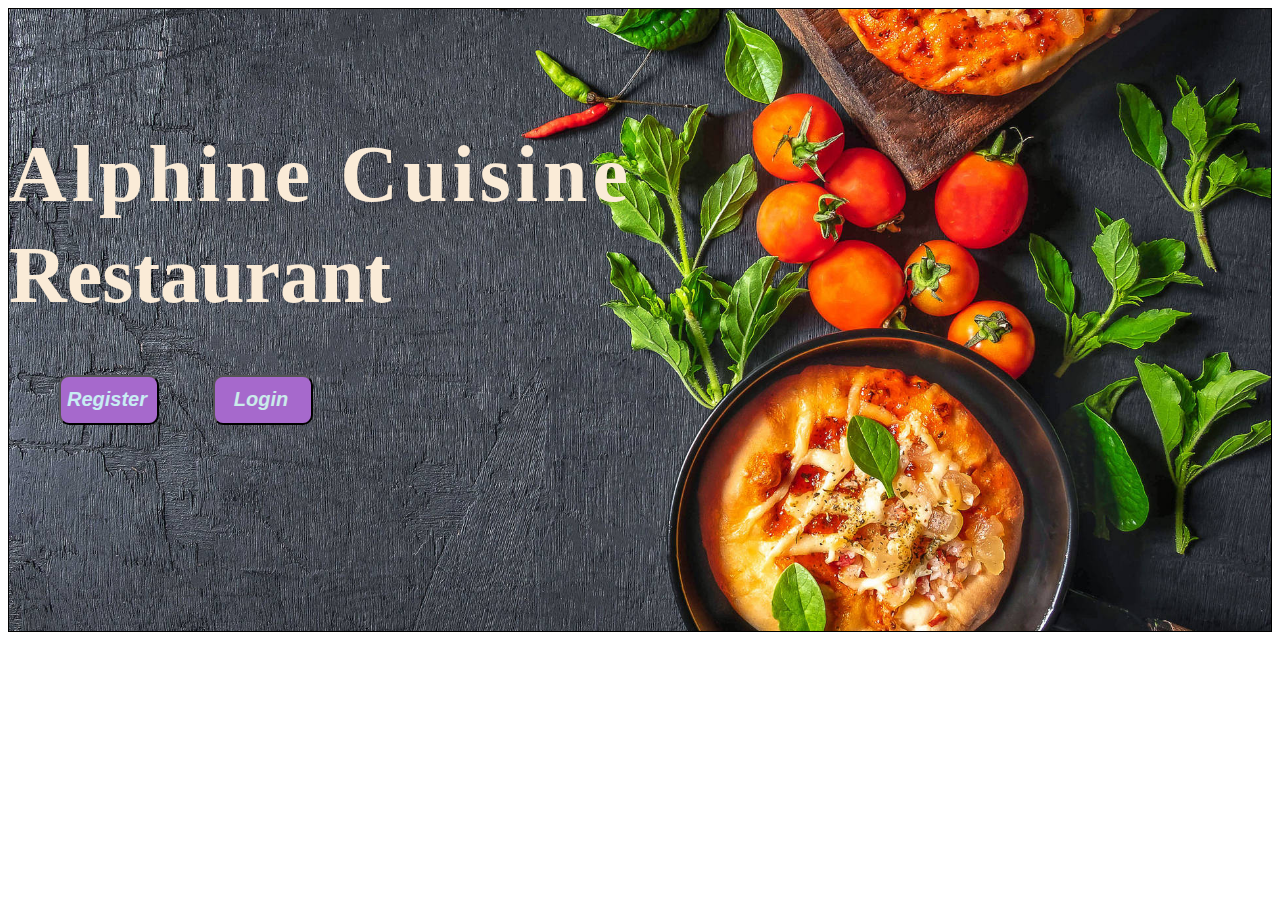
<file: index.html>
<!DOCTYPE html>
<html lang="en">
<head>
    <meta charset="UTF-8">
    <meta name="viewport" content="width=device-width, initial-scale=1.0">
    <title>Alphine Cuisine</title>
    <link rel="stylesheet" href="style.css">
</head>
<body>
    <div id="box">
        <h1 id="Alphine">Alphine Cuisine</h1>
        <h1 id="Restaurant">Restaurant</h1>
        <button id="Register"><a href="Register.html">Register</a></button>
        <button id="Login"><a href="Login.html">Login</a></button>
    </div>
</body>
</html>
</file>
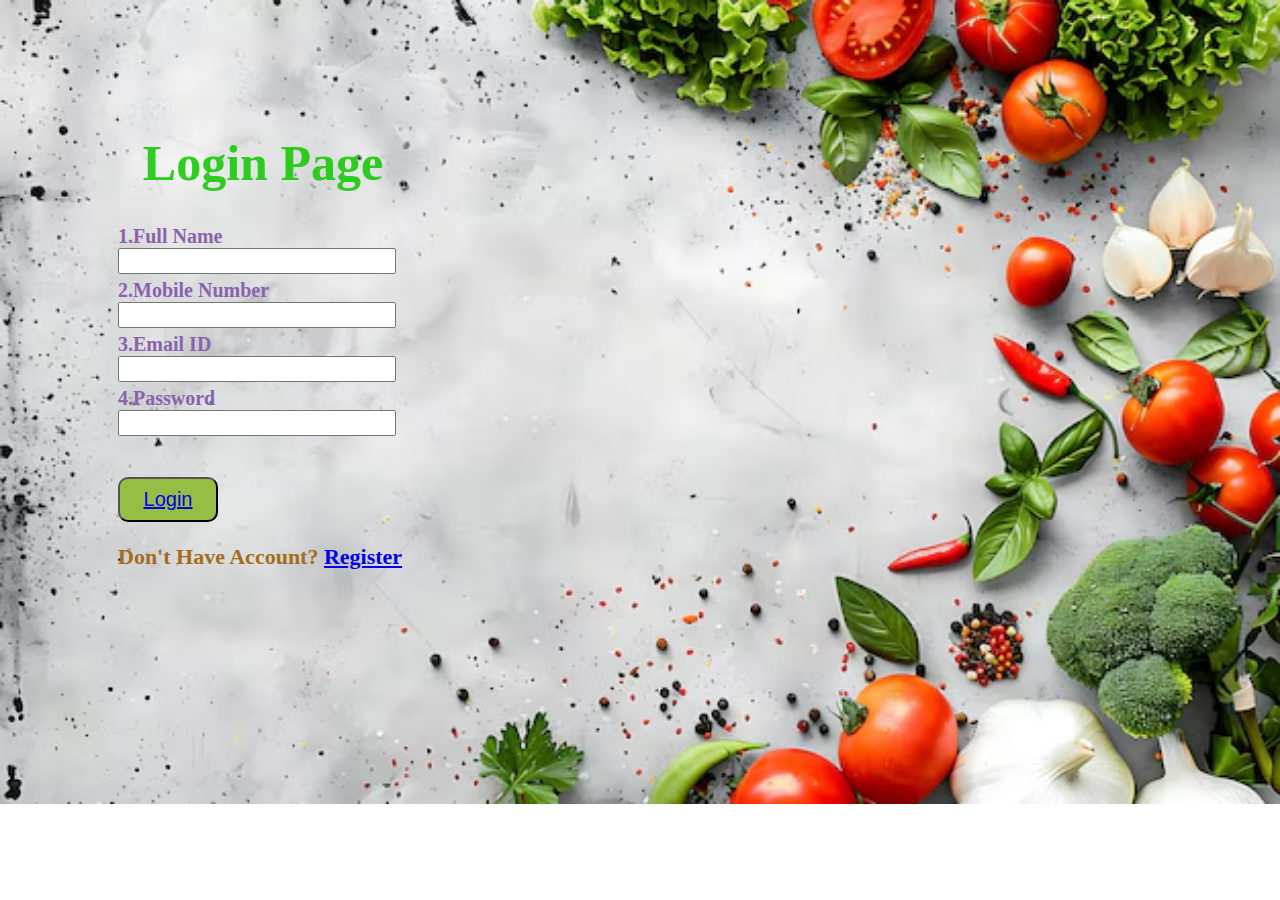
<file: Login.html>
<!DOCTYPE html>
<html lang="en">
<head>
    <meta charset="UTF-8">
    <meta name="viewport" content="width=device-width, initial-scale=1.0">
    <title>Login</title>
    <link rel="stylesheet" href="Register.css">
</head>
<body>
    <form action="">
        <h1>Login Page</h1>
        <label for="">1.Full Name</label><br>
        <input type="text"><br>
        <label for="">2.Mobile Number</label><br>
        <input type="tel"><br>
        <label for="">3.Email ID</label><br>
        <input type="email"><br>
        <label for="">4.Password</label><br>
        <input type="password"><br><br><br>
        <button><a href="mainpage.html">Login</a></button>
        <p>Don't Have Account? <a href="Register.html">Register</a></p>
    </form>
</body>
</html>
</file>
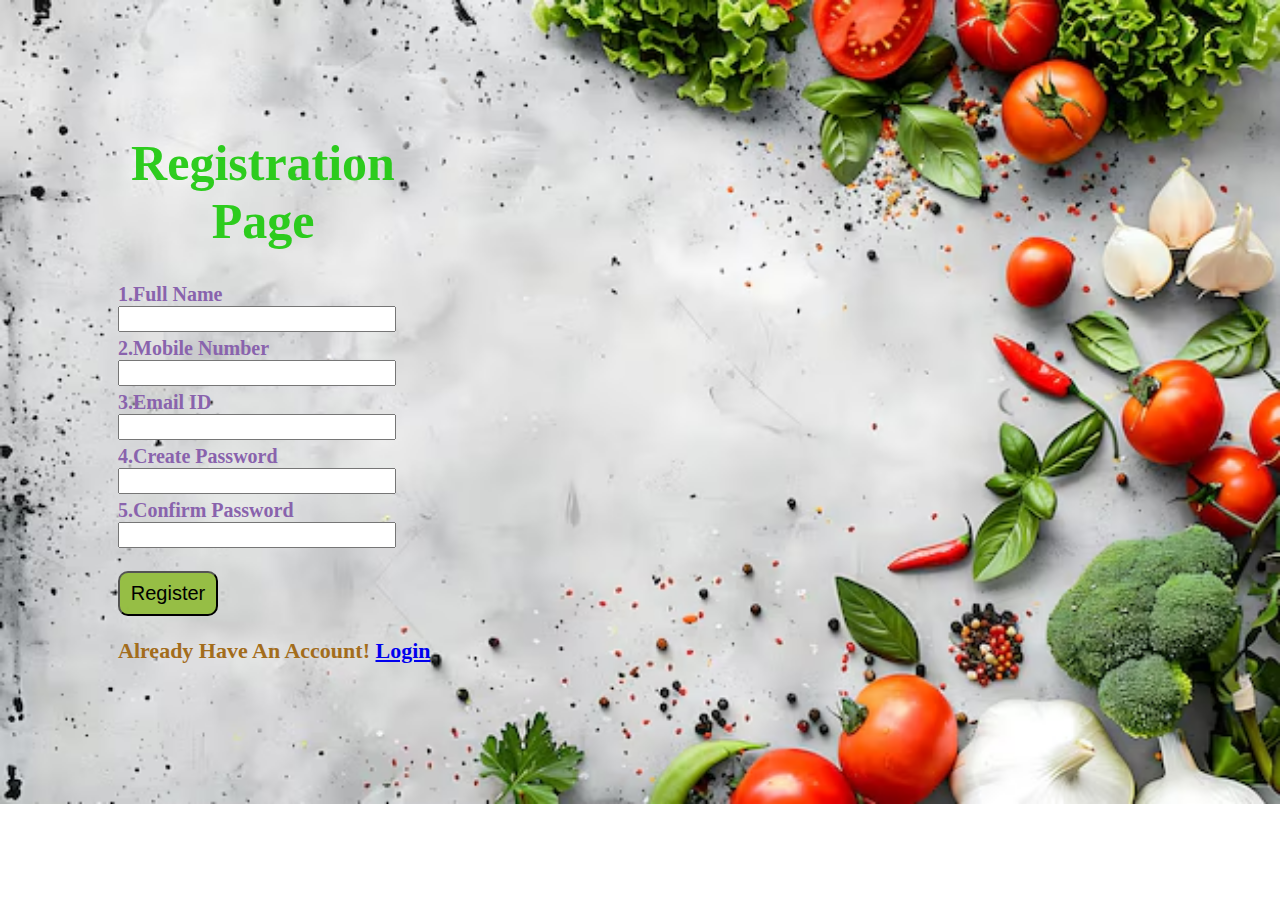
<file: Register.html>
<!DOCTYPE html>
<html lang="en">
<head>
    <meta charset="UTF-8">
    <meta name="viewport" content="width=device-width, initial-scale=1.0">
    <title>Register</title>
    <link rel="stylesheet" href="Register.css">
</head>
<body>
    <form action="">
        <h1>Registration Page</h1>
        <label for="">1.Full Name</label><br>
        <input type="text"><br>
        <label for="">2.Mobile Number</label><br>
        <input type="tel"><br>
        <label for="">3.Email ID</label><br>
        <input type="email"><br>
        <label for="">4.Create Password</label><br>
        <input type="password"><br>
        <label for="">5.Confirm Password</label><br>
        <input type="password"><br><br>
        <button>Register</button>
        <p>Already Have An Account! <a href="Login.html">Login</a></p>
    </form>
</body>
</html>
</file>
<file: style.css>
#box{
    border: solid 1px;
    height: 622px;
    background-image: url(apline.jpg);
    background-repeat: no-repeat;
    background-size: 100%, 622px;
}
#Alphine{
    margin-top: 100px;
    color: antiquewhite;
    font-size: 80px;
    font-family: 'Times New Roman';
    font-weight: bold;
    letter-spacing: 5px;
    padding-top: 20px;
    margin-bottom: 10px;
}
#Restaurant{
    font-size: 80px;
    color: antiquewhite;
    padding-bottom: 0.10px;
    margin-top: 10px;
}
#Register,#Login{
    height: 50px;
    width: 100px;
    background-color: rgb(166, 105, 204);
    font-style: oblique;
    font-size: 20px;
    padding-right: 10px;
    margin-left: 50px;
    border-radius: 10px;

}
#Register a{
    color: rgb(200, 236, 243);
    font-weight: bold;
    text-decoration: none;
}
#Login a{
    color: rgb(202, 234, 234);
    font-weight: bold;
    text-decoration: none;
}
#Login:hover{
    background-color: rgb(153, 126, 179);
}
#Register:hover{
    background-color: rgb(153, 126, 179);
}
</file>
<file: Register.css>
body{
    background-image: url(bg4.jpg);
    background-repeat: no-repeat;
    background-size: 100%, 600px;
    padding-left: 40px;
}
form{
    width: 450px;
    padding-top: 80px;
    padding-left: 20px;
    margin-left: 50px;
    margin-top: 20px;
}       
h1{
    font-size: 50px;
    color: rgba(32, 202, 16, 0.938);
    text-align: center;
    margin-right: 160px;
}
label{
    font-size: 20px;
    font-weight: bold;
    color: rgb(137, 99, 173);
}
input{
    height: 20px;
    width: 270px;
    margin-bottom: 5px;
}
button{
    height: 45px;
    width: 100px;
    background-color: rgba(147, 189, 63, 0.963);
    font-size: 20px;
    color: black;
    border-radius: 10px;
}
p{
    font-size: 22px;
    font-weight: bold;
    color: rgb(163, 109, 28);
}
a:hover{
    color: rgba(211, 38, 40, 0.811);
}
#Register:hover{
    color: yellow;
}
#Login:hover{
    color: yellow;
}
</file>
